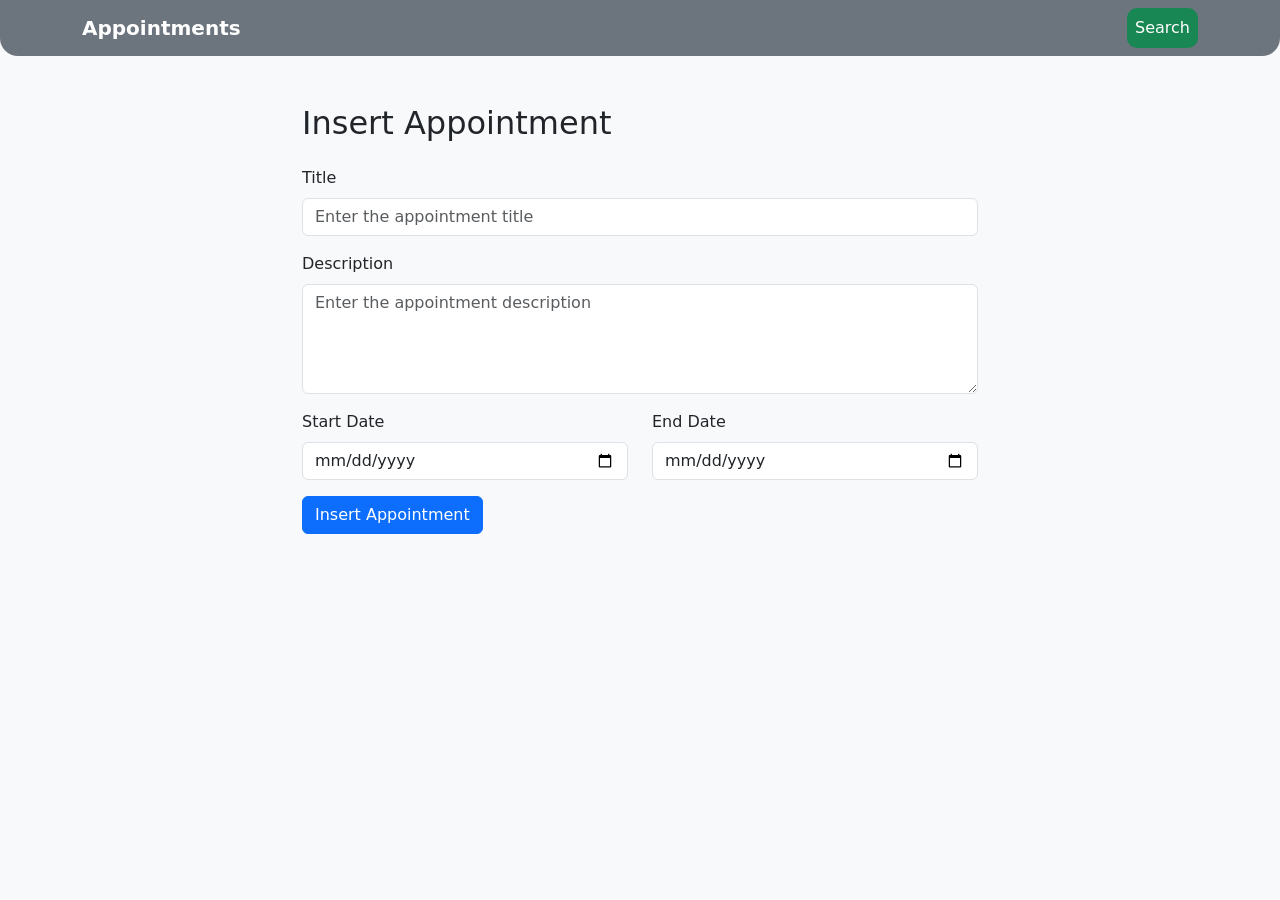
<file: frontend/index.html>
<!doctype html>
<html lang="en">
  <head>
    <meta charset="UTF-8" />
    <meta name="viewport" content="width=device-width, initial-scale=1.0" />

    <title>Appointment Manager</title>

    <link
      href="https://cdn.jsdelivr.net/npm/bootstrap@5.3.8/dist/css/bootstrap.min.css"
      rel="stylesheet"
    />

    <link href="index.css" rel="stylesheet" />
    <script src="index.js" defer></script>
  </head>

  <body class="bg-light">
    <nav class="navbar navbar-expand-lg">
      <div class="container">
        <a class="navbar-brand text-white fw-bold" href="#"> Appointments </a>

        <button
          class="navbar-toggler"
          type="button"
          data-bs-toggle="collapse"
          data-bs-target="#menu"
        >
          <span class="navbar-toggler-icon"></span>
        </button>

        <div class="collapse navbar-collapse" id="menu">
          <ul class="navbar-nav ms-auto">
            <li class="nav-item">
              <a class="nav-link btn-search" href="search/index.html">
                Search
              </a>
            </li>
          </ul>
        </div>
      </div>
    </nav>
    <form class="container mt-5" style="max-width: 700px">
      <h2 class="mb-4">Insert Appointment</h2>

      <div class="mb-3">
        <label for="title" class="form-label"> Title </label>

        <input
          type="text"
          class="form-control"
          id="title"
          name="title"
          placeholder="Enter the appointment title"
          required
        />
      </div>

      <div class="mb-3">
        <label for="description" class="form-label"> Description </label>

        <textarea
          class="form-control"
          id="description"
          name="description"
          rows="4"
          placeholder="Enter the appointment description"
        ></textarea>
      </div>

      <div class="row">
        <div class="col-md-6 mb-3">
          <label for="start_date" class="form-label"> Start Date </label>

          <input
            type="date"
            class="form-control"
            id="start_date"
            name="start_date"
            required
          />
        </div>

        <div class="col-md-6 mb-3">
          <label for="end_date" class="form-label"> End Date </label>

          <input
            type="date"
            class="form-control"
            id="end_date"
            name="end_date"
            required
          />
        </div>
      </div>

      <button type="submit" class="btn btn-primary">Insert Appointment</button>
    </form>
    <script src="https://cdn.jsdelivr.net/npm/bootstrap@5.3.8/dist/js/bootstrap.bundle.min.js"></script>
  </body>
</html>
</file>
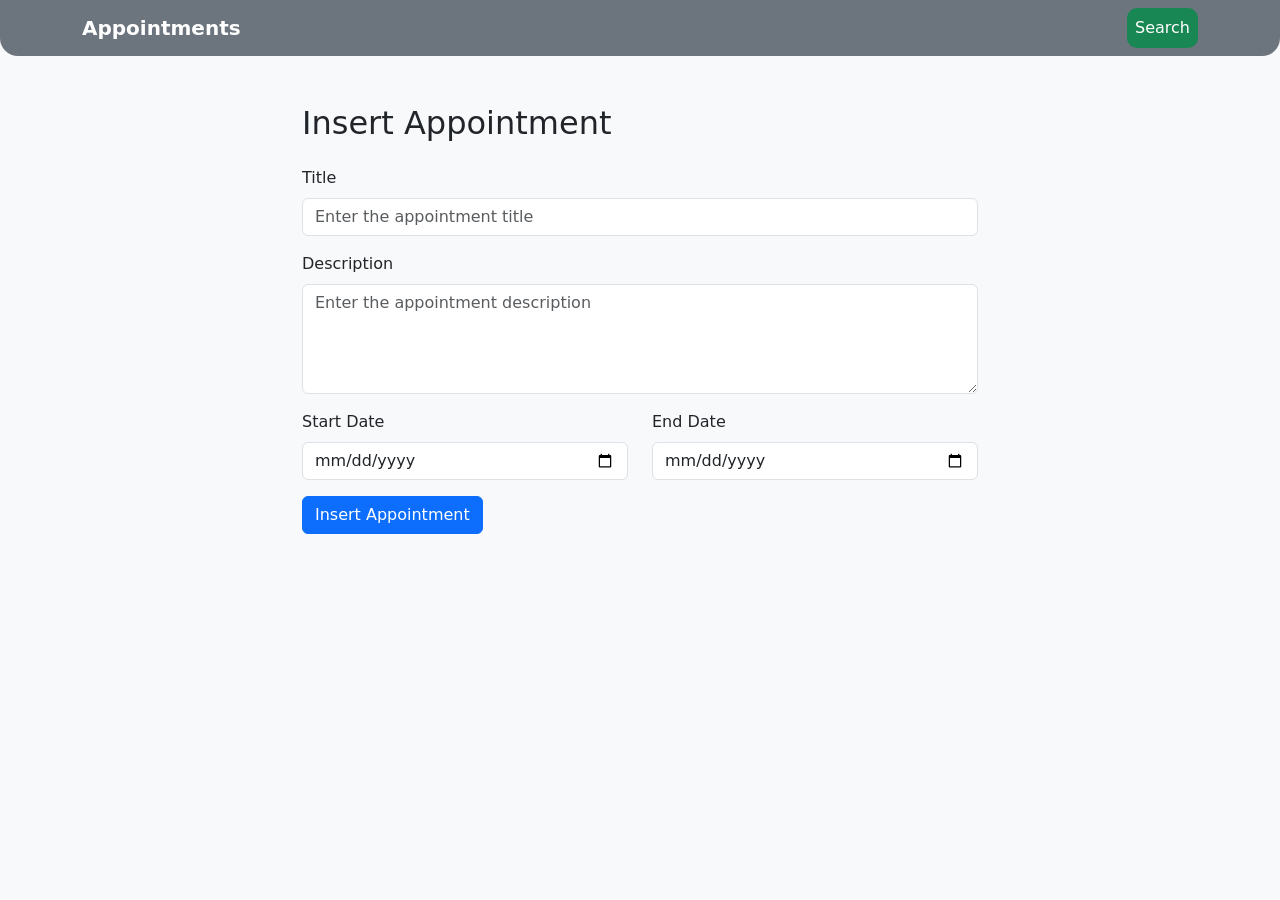
<file: frontend/insert/index.html>
<!doctype html>
<html lang="en">
  <head>
    <meta charset="UTF-8" />
    <meta name="viewport" content="width=device-width, initial-scale=1.0" />

    <title>Appointment Manager</title>

    <link
      href="https://cdn.jsdelivr.net/npm/bootstrap@5.3.8/dist/css/bootstrap.min.css"
      rel="stylesheet"
    />

    <link href="index.css" rel="stylesheet" />
    <script src="index.js" defer></script>
  </head>

  <body class="bg-light">
    <nav class="navbar navbar-expand-lg">
      <div class="container">
        <a class="navbar-brand text-white fw-bold" href="#"> Appointments </a>

        <button
          class="navbar-toggler"
          type="button"
          data-bs-toggle="collapse"
          data-bs-target="#menu"
        >
          <span class="navbar-toggler-icon"></span>
        </button>

        <div class="collapse navbar-collapse" id="menu">
          <ul class="navbar-nav ms-auto">
            <li class="nav-item">
              <a class="nav-link btn-search" href="/frontend/search/index.html">
                Search
              </a>
            </li>
          </ul>
        </div>
      </div>
    </nav>
    <form class="container mt-5" style="max-width: 700px">
      <h2 class="mb-4">Insert Appointment</h2>

      <div class="mb-3">
        <label for="title" class="form-label"> Title </label>

        <input
          type="text"
          class="form-control"
          id="title"
          name="title"
          placeholder="Enter the appointment title"
          required
        />
      </div>

      <div class="mb-3">
        <label for="description" class="form-label"> Description </label>

        <textarea
          class="form-control"
          id="description"
          name="description"
          rows="4"
          placeholder="Enter the appointment description"
        ></textarea>
      </div>

      <div class="row">
        <div class="col-md-6 mb-3">
          <label for="start_date" class="form-label"> Start Date </label>

          <input
            type="date"
            class="form-control"
            id="start_date"
            name="start_date"
            required
          />
        </div>

        <div class="col-md-6 mb-3">
          <label for="end_date" class="form-label"> End Date </label>

          <input
            type="date"
            class="form-control"
            id="end_date"
            name="end_date"
            required
          />
        </div>
      </div>

      <button type="submit" class="btn btn-primary">Insert Appointment</button>
    </form>
    <script src="https://cdn.jsdelivr.net/npm/bootstrap@5.3.8/dist/js/bootstrap.bundle.min.js"></script>
  </body>
</html>
</file>
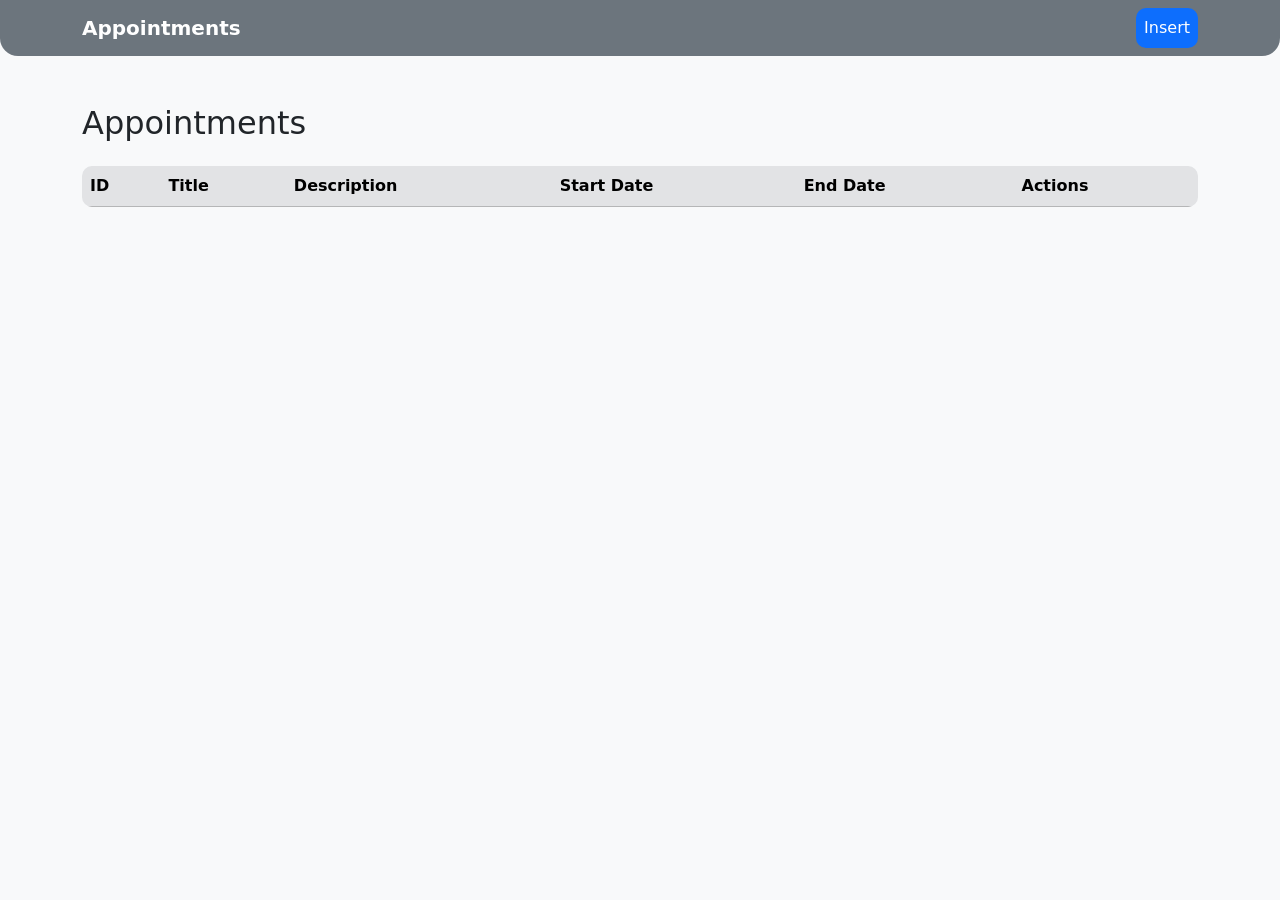
<file: frontend/search/index.html>
<!doctype html>
<html lang="en">
  <head>
    <meta charset="UTF-8" />
    <meta name="viewport" content="width=device-width, initial-scale=1.0" />

    <title>Appointment Manager</title>

    <link
      href="https://cdn.jsdelivr.net/npm/bootstrap@5.3.8/dist/css/bootstrap.min.css"
      rel="stylesheet"
    />

    <link href="index.css" rel="stylesheet" />
    <script src="index.js" defer></script>
  </head>

  <body class="bg-light">
    <nav class="navbar navbar-expand-lg">
      <div class="container">
        <a class="navbar-brand text-white fw-bold" href="../index.html">
          Appointments
        </a>

        <button
          class="navbar-toggler"
          type="button"
          data-bs-toggle="collapse"
          data-bs-target="#menu"
        >
          <span class="navbar-toggler-icon"></span>
        </button>

        <div class="collapse navbar-collapse" id="menu">
          <ul class="navbar-nav ms-auto">
            <li class="nav-item">
              <a class="nav-link btn-insert" href="../index.html"> Insert </a>
            </li>
          </ul>
        </div>
      </div>
    </nav>

    <div class="container mt-5">
      <h2 class="mb-4">Appointments</h2>

      <div class="table-responsive">
        <table class="table table-striped table-hover align-middle">
          <thead class="table-secondary">
            <tr>
              <th scope="col">ID</th>
              <th scope="col">Title</th>
              <th scope="col">Description</th>
              <th scope="col">Start Date</th>
              <th scope="col">End Date</th>
              <th scope="col">Actions</th>
            </tr>
          </thead>

          <tbody id="appointments-table"></tbody>
        </table>
      </div>
    </div>

    <!-- Modal -->
    <div
      class="modal fade"
      id="appointmentModal"
      tabindex="-1"
      aria-hidden="true"
    >
      <div class="modal-dialog">
        <div class="modal-content">
          <div class="modal-header">
            <h5 class="modal-title">Edit appointment</h5>

            <button
              type="button"
              class="btn-close"
              data-bs-dismiss="modal"
            ></button>
          </div>

          <div class="modal-body">
            <input type="hidden" id="appointmentId" />

            <div class="mb-3">
              <label class="form-label"> Title </label>

              <input type="text" id="appointmentTitle" class="form-control" />
            </div>

            <div class="mb-3">
              <label class="form-label"> Description </label>

              <textarea
                id="appointmentDescription"
                class="form-control"
              ></textarea>

              <div class="mb-3">
                <label class="form-label"> Date </label>

                <input type="Date" id="appointmentDate" class="form-control" />
              </div>

              <div class="mb-3">
                <label class="form-label"> End Date </label>

                <input
                  type="Date"
                  id="appointmentEndDate"
                  class="form-control"
                />
              </div>
            </div>
          </div>

          <div class="modal-footer">
            <button
              type="button"
              class="btn btn-secondary"
              data-bs-dismiss="modal"
            >
              Cancel
            </button>

            <button type="button" class="btn btn-primary" id="saveAppointment">
              Save
            </button>
          </div>
        </div>
      </div>
    </div>

    <script src="https://cdn.jsdelivr.net/npm/bootstrap@5.3.8/dist/js/bootstrap.bundle.min.js"></script>
  </body>
</html>
</file>
<file: frontend/index.css>
.navbar {
  background-color: #6c757d;
  border-radius: 0 0 18px 18px;
}

.nav-link {
  color: white;
  border-radius: 10px;
  padding: 8px 15px;
  margin-left: 5px;
}

.btn-insert {
  background-color: #0d6efd;
}

.btn-search {
  background-color: #198754;
}

.btn-update {
  background-color: #ffc107;
  color: #000000;
}

.btn-delete {
  background-color: #dc3545;
}
</file>
<file: frontend/insert/index.css>
.navbar {
  background-color: #6c757d;
  border-radius: 0 0 18px 18px;
}

.nav-link {
  color: white;
  border-radius: 10px;
  padding: 8px 15px;
  margin-left: 5px;
}

.btn-insert {
  background-color: #0d6efd;
}

.btn-search {
  background-color: #198754;
}

.btn-update {
  background-color: #ffc107;
  color: #000000;
}

.btn-delete {
  background-color: #dc3545;
}
</file>
<file: frontend/search/index.css>
.navbar {
  background-color: #6c757d;
  border-radius: 0 0 18px 18px;
}

.nav-link {
  color: white;
  border-radius: 10px;
  padding: 8px 15px;
  margin-left: 5px;
}

.btn-insert {
  background-color: #0d6efd;
}

.btn-search {
  background-color: #198754;
}

.btn-update {
  background-color: #ffc107;
  color: #000000;
}

.btn-delete {
  background-color: #dc3545;
}

table {
  border-radius: 10px;
  overflow: hidden;
}
</file>
